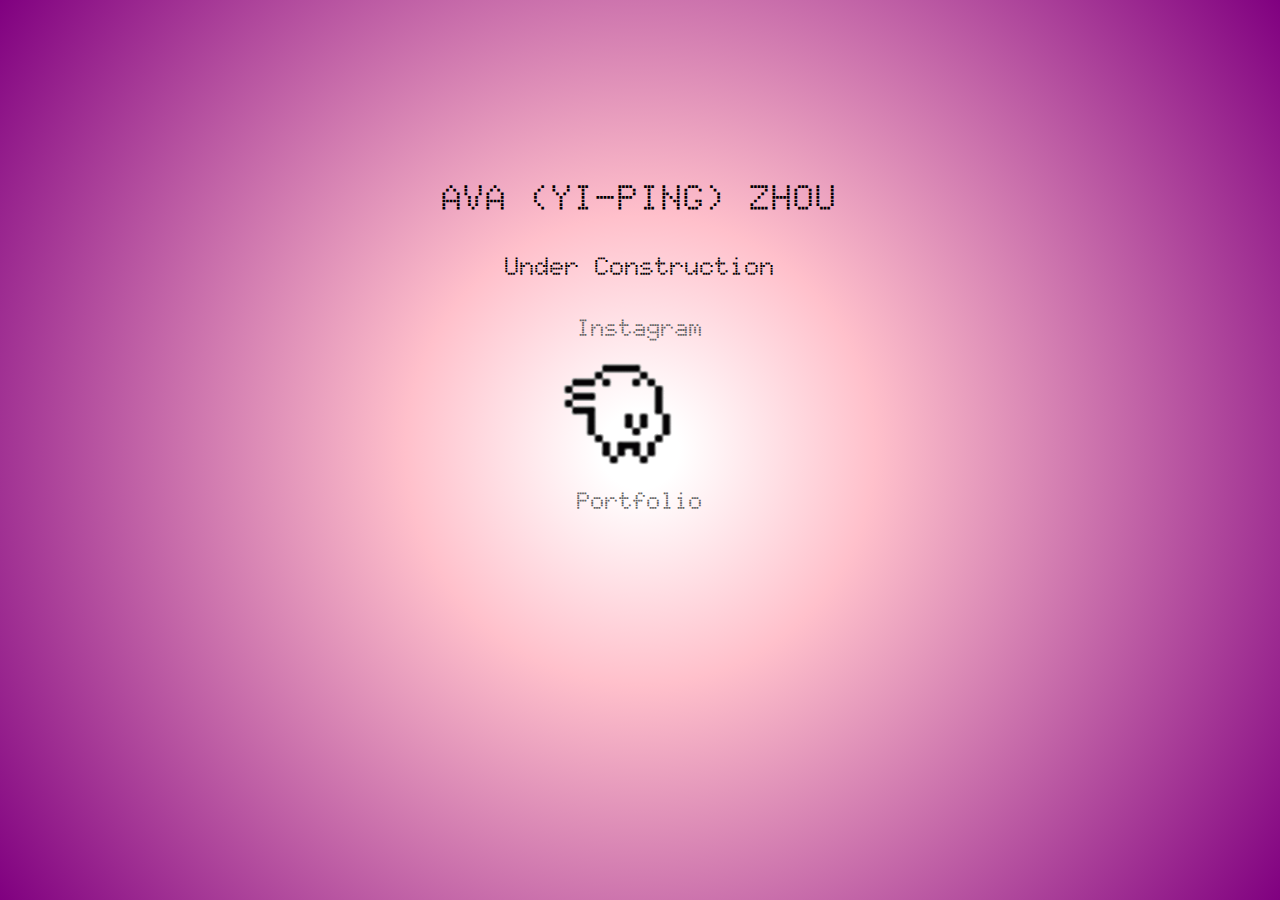
<file: index.html>
<!DOCTYPE html>
<html lang="en">
  <head>
    <meta charset="UTF-8" />
    <meta name="viewport" content="width=device-width, initial-scale=1.0" />
    <title>AVA (YI-PING) ZHOU</title>
    <link rel="stylesheet" href="constructionPage.css" />
    <style>
        @import url('https://fonts.googleapis.com/css2?family=Doto:wght@100..900&family=Inconsolata:wght@200..900&display=swap');
        </style>
  </head>
  <body>
    <div class="container">
      <h1 class="title">AVA (YI-PING) ZHOU</h1>
      <h2 class="under_construction">Under Construction</h2>
      <div class="subtitle_container">
        <h6 class="instagram_link"><a href="https://www.instagram.com/avayipingzhou/" target="_blank" >Instagram</a></h6>
        <div class="img_duck_container">
            <img class="img_duck" src="images/tamagotchi-bandai.gif" alt="Gif Image" />
        </div>
        <h6 class="portfolio_link"><a href="images/Ava_YiPing_Zhou_Portfolio_2024.pdf" target="_blank">Portfolio</a></h6>
      </div>
    </div>
  </body>
</html>
</file>
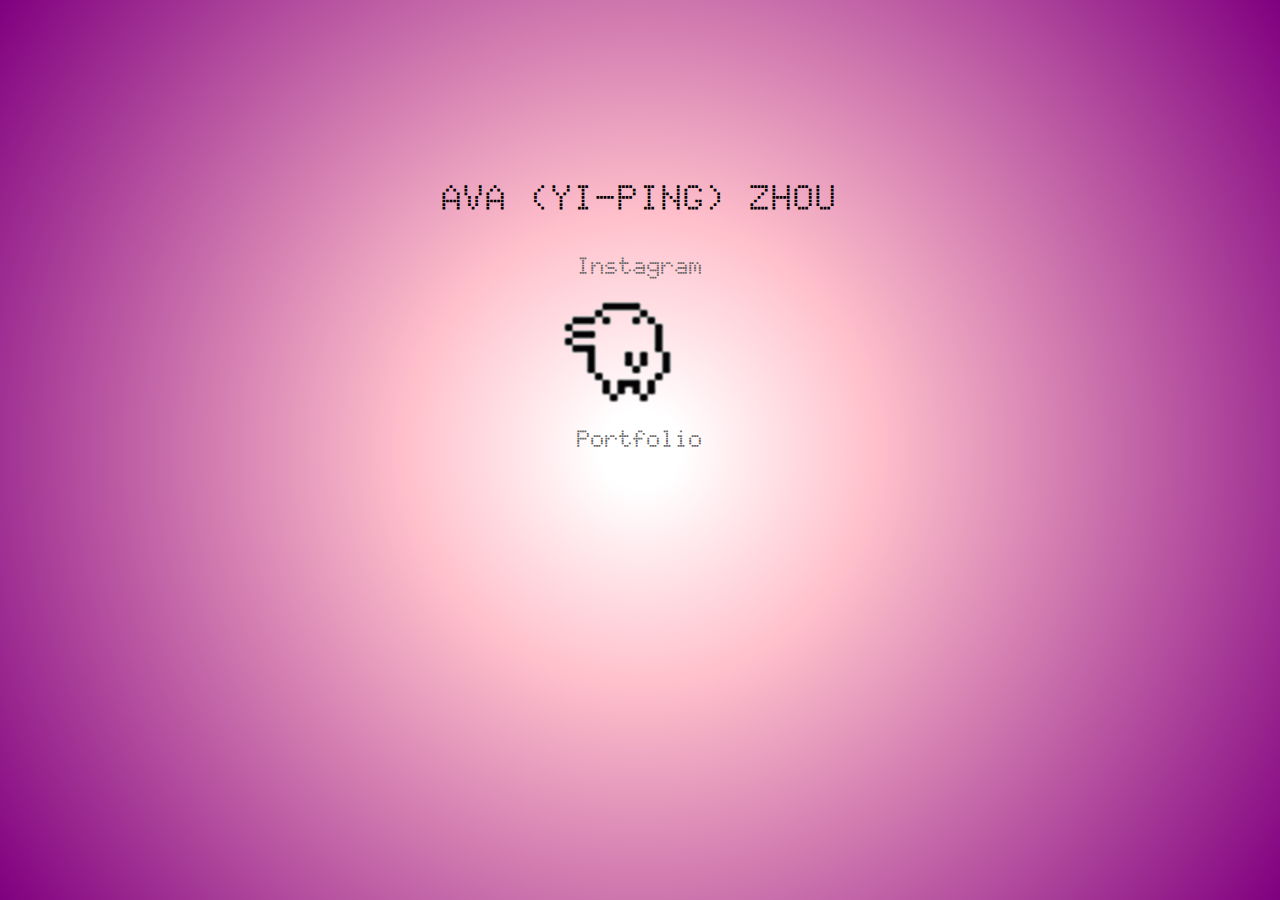
<file: Pages/index.html>
<!DOCTYPE html>
<html lang="en">
  <head>
    <meta charset="UTF-8" />
    <meta name="viewport" content="width=device-width, initial-scale=1.0" />
    <title>AVA (YI-PING) ZHOU</title>
    <link rel="stylesheet" href="../constructionPage.css" />
    <style>
        @import url('https://fonts.googleapis.com/css2?family=Doto:wght@100..900&family=Inconsolata:wght@200..900&display=swap');
        </style>
  </head>
  <body>
    <div class="container">
      <h1 class="title">AVA (YI-PING) ZHOU</h1>
      <div class="subtitle_container">
        <h6 class="instagram_link"><a href="https://www.instagram.com/avayipingzhou/" target="_blank" >Instagram</a></h6>
        <div class="img_duck_container">
            <img class="img_duck" src="../images/tamagotchi-bandai.gif" alt="Gif Image" />
        </div>
        <h6 class="portfolio_link"><a href="../images/Ava_YiPing_Zhou_Portfolio_2024.pdf" target="_blank">Portfolio</a></h6>
      </div>
    </div>
  </body>
</html>
</file>
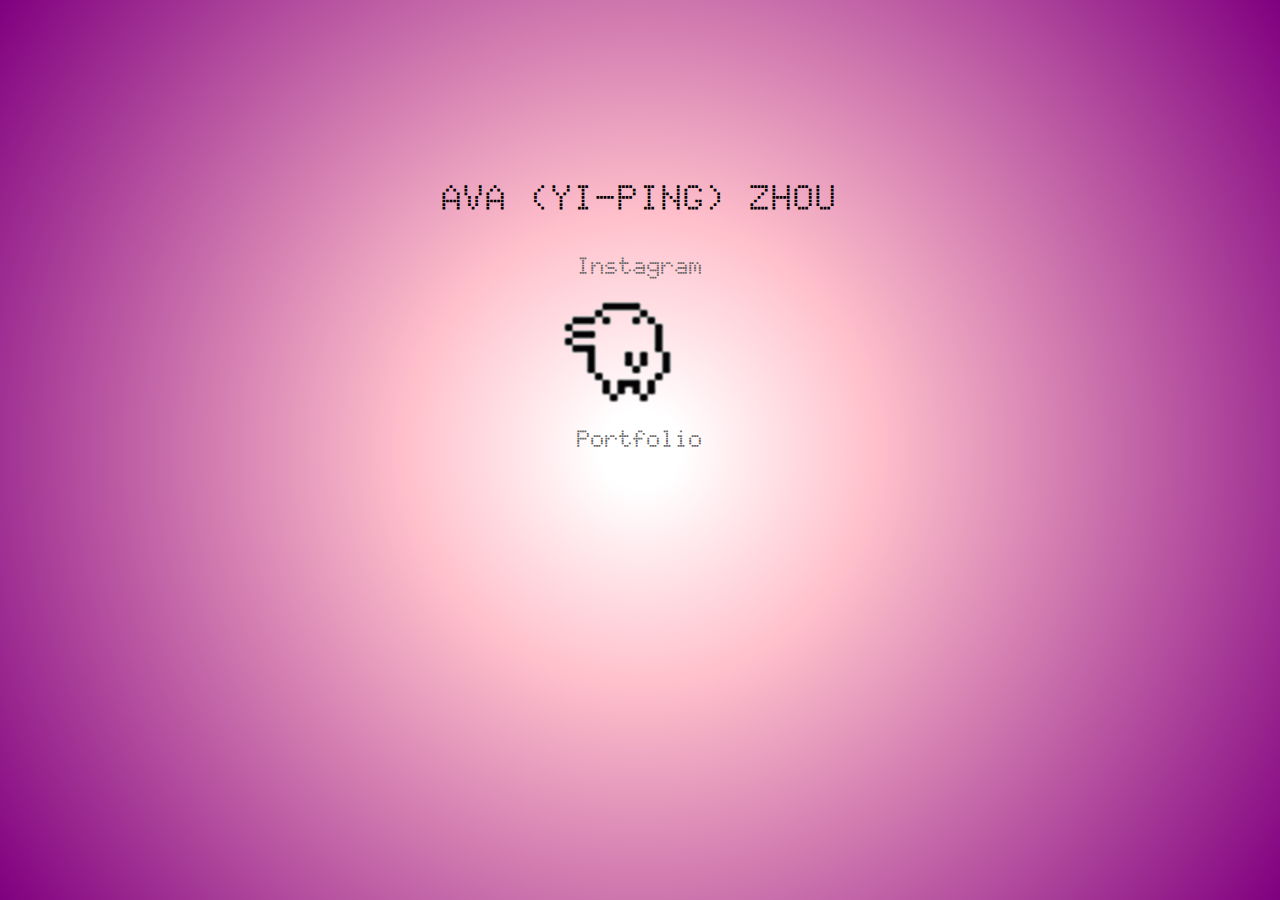
<file: Docs/Pages/index.html>
<!DOCTYPE html>
<html lang="en">
  <head>
    <meta charset="UTF-8" />
    <meta name="viewport" content="width=device-width, initial-scale=1.0" />
    <title>AVA (YI-PING) ZHOU</title>
    <link rel="stylesheet" href="../constructionPage.css" />
    <style>
        @import url('https://fonts.googleapis.com/css2?family=Doto:wght@100..900&family=Inconsolata:wght@200..900&display=swap');
        </style>
  </head>
  <body>
    <div class="container">
      <h1 class="title">AVA (YI-PING) ZHOU</h1>
      <div class="subtitle_container">
        <h6 class="instagram_link"><a href="https://www.instagram.com/avayipingzhou/" target="_blank" >Instagram</a></h6>
        <div class="img_duck_container">
            <img class="img_duck" src="../../images/tamagotchi-bandai.gif" alt="Gif Image" />
        </div>
        <h6 class="portfolio_link"><a href="../../images/Ava_YiPing_Zhou_Portfolio_2024.pdf" target="_blank">Portfolio</a></h6>
      </div>
    </div>
  </body>
</html>
</file>
<file: constructionPage.css>
html, body {
  height: 100%;
  margin: 0;

  background: radial-gradient(circle, white 5%, pink 30%, purple 100%);
}

a {
  text-decoration: none;
  color: #666;
  font-family: "Doto";
}

a:hover {
  text-decoration: none;
  color: black;
  font-family: "Doto";
}

.container {
  display: flex;
  justify-content: center;
  text-align: center;
  padding: 10rem 0 0 0;
  width: 100%;
  flex-direction: column;
}

.title {
  font-size: 36px;
  margin: 1rem;
  text-align: center;
  font-family: "Doto";
}
.under_construction{
  font-size: 1.6rem;
  margin: 1rem 1rem;
  color: black;
  font-family: "Doto";
}

.instagram_link {
  font-size: 1.5rem;
  margin: 1rem 1rem;
  color: black;
  font-family: "Doto";
}

.portfolio_link {
  font-size: 1.5rem;
  margin: 1rem 1rem;
  color: black;
  font-family: "Doto";
}

.subtitle_container {
  display: flex;
  justify-content: center;
  text-align: center;
  width: 100%;
  flex-direction: row;
  flex-wrap: wrap; /* Allow items to wrap on small screens */
}

.img_duck_container {
  display: flex;
  justify-content: center;
  width: 100%; /* Center the image container */
}

.img_duck {
  width: 15rem;
  height: 7rem;
}

@media only screen and (max-width: 1024px) {
  .subtitle_container {
      flex-direction: column; /* Change to column on smaller screens */
  }

  /* Make the duck image appear as the last item in the subtitle container */
  .img_duck_container {
      order: 2; /* Reorder to be the last item */
  }

  .Instagram_link {
      order: 1; /* Keep the subtitles as the first items */
  }

  .img_duck {
      margin-top: 1rem; /* Add space between the gif and the subtitle links */
  }
}
</file>
<file: Docs/constructionPage.css>
html, body {
  height: 100%;
  margin: 0;

  background: radial-gradient(circle, white 5%, pink 30%, purple 100%);
}

a {
  text-decoration: none;
  color: #666;
  font-family: "Doto";
}

a:hover {
  text-decoration: none;
  color: black;
  font-family: "Doto";
}

.container {
  display: flex;
  justify-content: center;
  text-align: center;
  padding: 10rem 0 0 0;
  width: 100%;
  flex-direction: column;
}

.title {
  font-size: 36px;
  margin: 1rem;
  text-align: center;
  font-family: "Doto";
}
.under_construction{
  font-size: 1.6rem;
  margin: 1rem 1rem;
  color: black;
  font-family: "Doto";
}

.instagram_link {
  font-size: 1.5rem;
  margin: 1rem 1rem;
  color: black;
  font-family: "Doto";
}

.portfolio_link {
  font-size: 1.5rem;
  margin: 1rem 1rem;
  color: black;
  font-family: "Doto";
}

.subtitle_container {
  display: flex;
  justify-content: center;
  text-align: center;
  width: 100%;
  flex-direction: row;
  flex-wrap: wrap; /* Allow items to wrap on small screens */
}

.img_duck_container {
  display: flex;
  justify-content: center;
  width: 100%; /* Center the image container */
}

.img_duck {
  width: 15rem;
  height: 7rem;
}

@media only screen and (max-width: 1024px) {
  .subtitle_container {
      flex-direction: column; /* Change to column on smaller screens */
  }

  /* Make the duck image appear as the last item in the subtitle container */
  .img_duck_container {
      order: 2; /* Reorder to be the last item */
  }

  .Instagram_link {
      order: 1; /* Keep the subtitles as the first items */
  }

  .img_duck {
      margin-top: 1rem; /* Add space between the gif and the subtitle links */
  }
}
</file>
